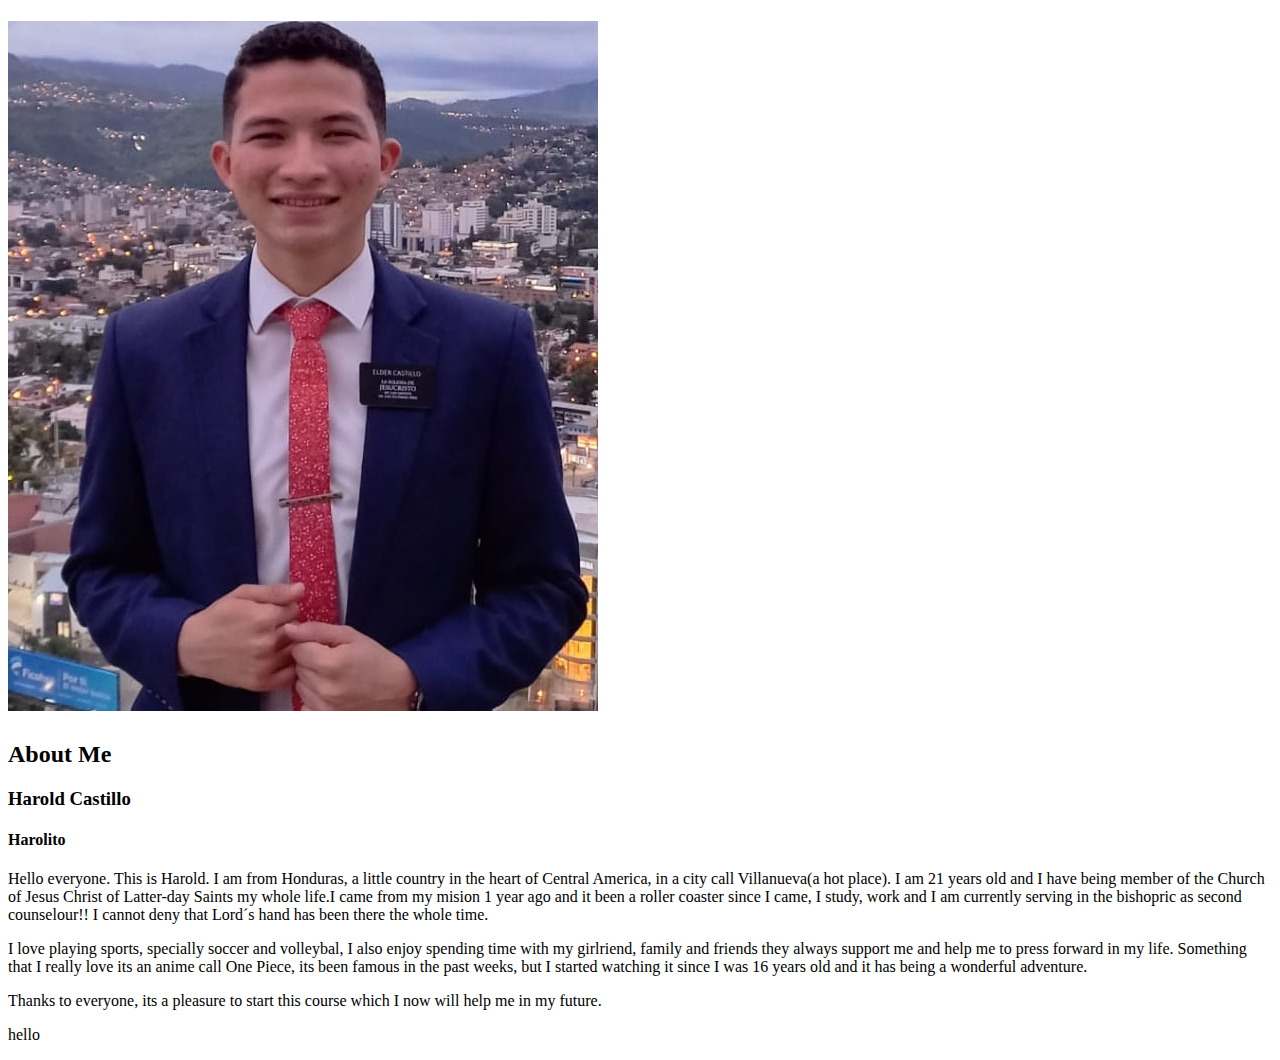
<file: aboutme/index.html>
<!DOCTYPE html>
<html lang="en">
<head>
    <meta charset="UTF-8">
    <meta name="viewport" content="width=device-width, initial-scale=1.0">
    <title>All About Me</title>
</head>
<body>
    <h1><img alt="This is me" src="images/my photo.jpg" ></h1>
    <h2> About Me </h2>
    <h3>Harold Castillo</h3>   
    <h4>Harolito</h4> 
    <p>Hello everyone. This is Harold. I am from Honduras, a little country in the heart of Central America, in a city call Villanueva(a hot place). I am 21 years old and I have being member of the Church of Jesus Christ of Latter-day Saints my whole life.I came from my mision 1 year ago and it been a roller coaster since I came, I study, work and I am currently serving in the bishopric as second counselour!! I cannot deny that Lord´s hand has been there the whole time. </p> 
    <p>I love playing sports, specially soccer and volleybal, I also enjoy spending time with my girlriend, family and friends they always support me and help me to press forward in my life. Something that I really love its an anime call One Piece, its been famous in the past weeks, but I started watching it since I was 16 years old and it has being a wonderful adventure.</p> 
    <p>Thanks to everyone, its a pleasure to start this course which I now will help me in my future.</p>
    <p>hello</p> 
    </html>
</file>
